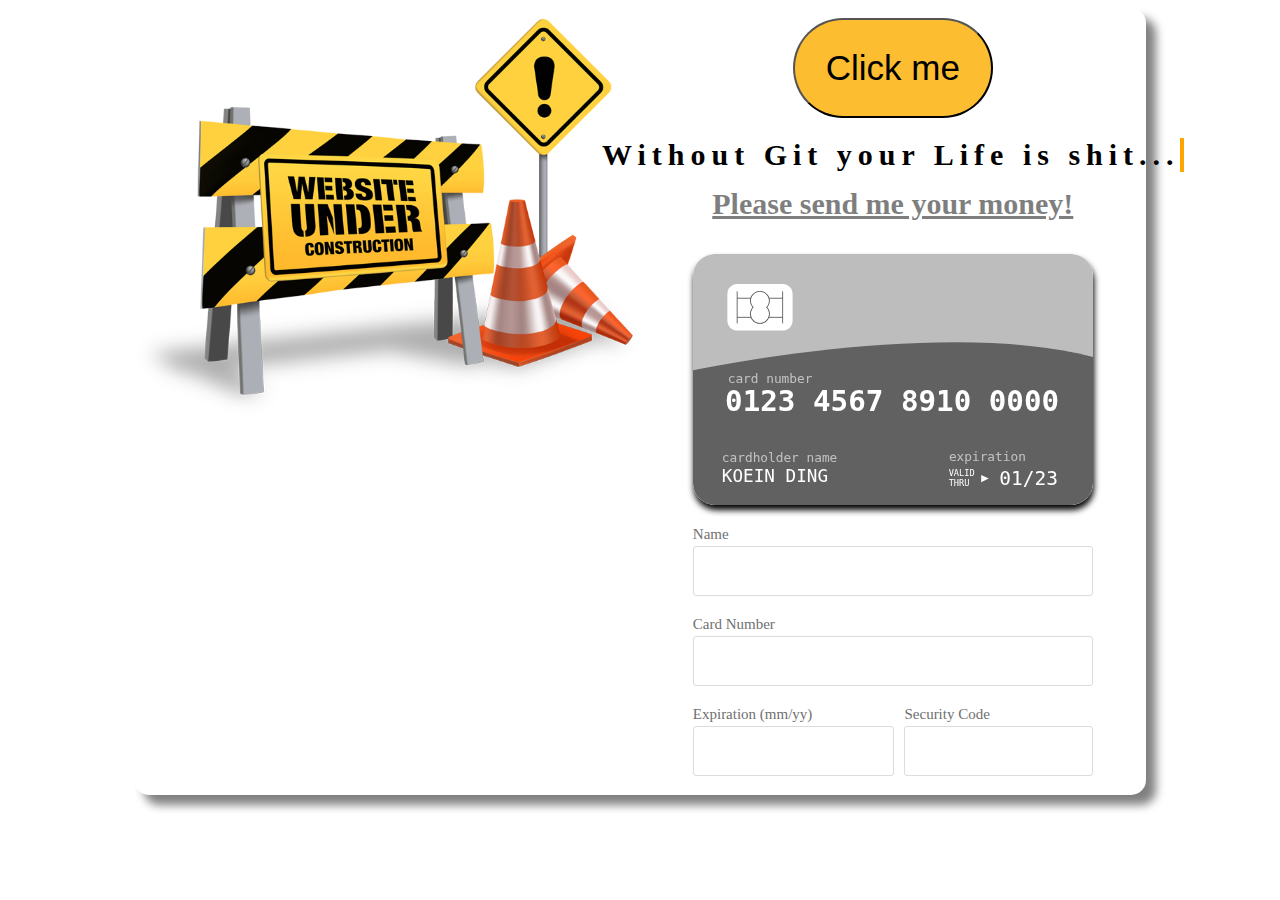
<file: Index.html>
<!DOCTYPE html>
<html lang="en">
<head>
    <meta charset="UTF-8">
     <meta name="viewport" content="width=device-width, initial-scale=1">
    <title>MySite</title>
  <link rel="stylesheet" href="index.css">
</head>
<body>
<div class="main">
    <div class="left"></div>
    <div class="right">
        <button type="button">Click me</button>
        <div class="box1 typewriter">
            <h1>Without Git your Life is shit...</h1>
        </div>
        <div class="box2 typewriter">
            <h1>Без Гита и Жизнь не та...</h1>
        </div>

        <h1 class="box3">Please send me your money!</h1>
<div class="card">
        <div class="payment-title">
        </div>
        <div class="container preload">
            <div class="creditcard">
                <div class="front">
                    <div id="ccsingle"></div>
                    <svg version="1.1" id="cardfront" xmlns="http://www.w3.org/2000/svg" xmlns:xlink="http://www.w3.org/1999/xlink"
                         x="0px" y="0px" viewBox="0 0 750 471" style="enable-background:new 0 0 750 471;" xml:space="preserve">
                    <g id="Front">
                        <g id="CardBackground">
                            <g id="Page-1_1_">
                                <g id="amex_1_">
                                    <path id="Rectangle-1_1_" class="lightcolor grey" d="M40,0h670c22.1,0,40,17.9,40,40v391c0,22.1-17.9,40-40,40H40c-22.1,0-40-17.9-40-40V40
                            C0,17.9,17.9,0,40,0z" />
                                </g>
                            </g>
                            <path class="darkcolor greydark" d="M750,431V193.2c-217.6-57.5-556.4-13.5-750,24.9V431c0,22.1,17.9,40,40,40h670C732.1,471,750,453.1,750,431z" />
                        </g>
                        <text transform="matrix(1 0 0 1 60.106 295.0121)" id="svgnumber" class="st2 st3 st4">0123 4567 8910 0000</text>
                        <text transform="matrix(1 0 0 1 54.1064 428.1723)" id="svgname" class="st2 st5 st6">KOEIN DING</text>
                        <text transform="matrix(1 0 0 1 54.1074 389.8793)" class="st7 st5 st8">cardholder name</text>
                        <text transform="matrix(1 0 0 1 479.7754 388.8793)" class="st7 st5 st8">expiration</text>
                        <text transform="matrix(1 0 0 1 65.1054 241.5)" class="st7 st5 st8">card number</text>
                        <g>
                            <text transform="matrix(1 0 0 1 574.4219 433.8095)" id="svgexpire" class="st2 st5 st9">01/23</text>
                            <text transform="matrix(1 0 0 1 479.3848 417.0097)" class="st2 st10 st11">VALID</text>
                            <text transform="matrix(1 0 0 1 479.3848 435.6762)" class="st2 st10 st11">THRU</text>
                            <polygon class="st2" points="554.5,421 540.4,414.2 540.4,427.9 		" />
                        </g>
                        <g id="cchip">
                            <g>
                                <path class="st2" d="M168.1,143.6H82.9c-10.2,0-18.5-8.3-18.5-18.5V74.9c0-10.2,8.3-18.5,18.5-18.5h85.3
                        c10.2,0,18.5,8.3,18.5,18.5v50.2C186.6,135.3,178.3,143.6,168.1,143.6z" />
                            </g>
                            <g>
                                <g>
                                    <rect x="82" y="70" class="st12" width="1.5" height="60" />
                                </g>
                                <g>
                                    <rect x="167.4" y="70" class="st12" width="1.5" height="60" />
                                </g>
                                <g>
                                    <path class="st12" d="M125.5,130.8c-10.2,0-18.5-8.3-18.5-18.5c0-4.6,1.7-8.9,4.7-12.3c-3-3.4-4.7-7.7-4.7-12.3
                            c0-10.2,8.3-18.5,18.5-18.5s18.5,8.3,18.5,18.5c0,4.6-1.7,8.9-4.7,12.3c3,3.4,4.7,7.7,4.7,12.3
                            C143.9,122.5,135.7,130.8,125.5,130.8z M125.5,70.8c-9.3,0-16.9,7.6-16.9,16.9c0,4.4,1.7,8.6,4.8,11.8l0.5,0.5l-0.5,0.5
                            c-3.1,3.2-4.8,7.4-4.8,11.8c0,9.3,7.6,16.9,16.9,16.9s16.9-7.6,16.9-16.9c0-4.4-1.7-8.6-4.8-11.8l-0.5-0.5l0.5-0.5
                            c3.1-3.2,4.8-7.4,4.8-11.8C142.4,78.4,134.8,70.8,125.5,70.8z" />
                                </g>
                                <g>
                                    <rect x="82.8" y="82.1" class="st12" width="25.8" height="1.5" />
                                </g>
                                <g>
                                    <rect x="82.8" y="117.9" class="st12" width="26.1" height="1.5" />
                                </g>
                                <g>
                                    <rect x="142.4" y="82.1" class="st12" width="25.8" height="1.5" />
                                </g>
                                <g>
                                    <rect x="142" y="117.9" class="st12" width="26.2" height="1.5" />
                                </g>
                            </g>
                        </g>
                    </g>
                        <g id="Back">
                    </g>
                </svg>
                </div>
                <div class="back">
                    <svg version="1.1" id="cardback" xmlns="http://www.w3.org/2000/svg" xmlns:xlink="http://www.w3.org/1999/xlink"
                         x="0px" y="0px" viewBox="0 0 750 471" style="enable-background:new 0 0 750 471;" xml:space="preserve">
                    <g id="Front">
                        <line class="st0" x1="35.3" y1="10.4" x2="36.7" y2="11" />
                    </g>
                        <g id="Back">
                        <g id="Page-1_2_">
                            <g id="amex_2_">
                                <path id="Rectangle-1_2_" class="darkcolor greydark" d="M40,0h670c22.1,0,40,17.9,40,40v391c0,22.1-17.9,40-40,40H40c-22.1,0-40-17.9-40-40V40
                        C0,17.9,17.9,0,40,0z" />
                            </g>
                        </g>
                            <rect y="61.6" class="st2" width="750" height="78" />
                            <g>
                            <path class="st3" d="M701.1,249.1H48.9c-3.3,0-6-2.7-6-6v-52.5c0-3.3,2.7-6,6-6h652.1c3.3,0,6,2.7,6,6v52.5
                    C707.1,246.4,704.4,249.1,701.1,249.1z" />
                                <rect x="42.9" y="198.6" class="st4" width="664.1" height="10.5" />
                                <rect x="42.9" y="224.5" class="st4" width="664.1" height="10.5" />
                                <path class="st5" d="M701.1,184.6H618h-8h-10v64.5h10h8h83.1c3.3,0,6-2.7,6-6v-52.5C707.1,187.3,704.4,184.6,701.1,184.6z" />
                        </g>
                            <text transform="matrix(1 0 0 1 621.999 227.2734)" id="svgsecurity" class="st6 st7">985</text>
                            <g class="st8">
                            <text transform="matrix(1 0 0 1 518.083 280.0879)" class="st9 st6 st10">security code</text>
                        </g>
                            <rect x="58.1" y="378.6" class="st11" width="375.5" height="13.5" />
                            <rect x="58.1" y="405.6" class="st11" width="421.7" height="13.5" />
                            <text transform="matrix(1 0 0 1 59.5073 228.6099)" id="svgnameback" class="st12 st13">John Doe</text>
                    </g>
                </svg>
                </div>
            </div>
        </div>
        <div class="form-container">
            <div class="field-container">
                <label for="name">Name</label>
                <input id="name" maxlength="20" type="text">
            </div>
            <div class="field-container">
                <label for="cardnumber">Card Number</label>
                <input id="cardnumber" type="text" pattern="[0-9]*" inputmode="numeric">
                <svg id="ccicon" class="ccicon" width="750" height="471" viewBox="0 0 750 471" version="1.1" xmlns="http://www.w3.org/2000/svg"
                     xmlns:xlink="http://www.w3.org/1999/xlink">

                </svg>
            </div>
            <div class="field-container">
                <label for="expirationdate">Expiration (mm/yy)</label>
                <input id="expirationdate" type="text" pattern="[0-9]*" inputmode="numeric">
            </div>
            <div class="field-container">
                <label for="securitycode">Security Code</label>
                <input id="securitycode" type="text" pattern="[0-9]*" inputmode="numeric">
            </div>
        </div>
</div>






    </div>

</div>




</body>
</html>
</file>
<file: index.css>
.main {
     width: 80%;
   height: 90%;
    /*border: solid black 2px;*/
    margin: 0 auto;
    padding-top: 10px;
    display: flex;
    justify-content: space-between;
    border-radius: 15px;
    box-shadow: 10px 10px 10px grey;
}
.left, .right {
    width: 50%;
    /*height: 100%;*/
    display: inline-block;
}
.left {
    background-image: url("uc.png");
    background-size: contain;
    background-repeat: no-repeat;

}

.right {
    display: flex;
    flex-direction: column;
    justify-content: center;
    align-items: center;
    /*gap: 10px;*/
}
.box3 {
    font-size: 30px;
    text-decoration: underline;
    margin: 0;
    margin-top: 15px;
    margin-bottom: 15px;
    opacity: 0.5;
}
button {
    width: 200px;
    height: 100px;
    border-radius: 50px;
    background-color: #fdbd30;
    font-size: 35px;
    margin-bottom: 20px;

}
button:hover {
    cursor: pointer;
}

.box2 {
    display: none;
}
button:focus ~ .box1 {
    display: none;
}
button:focus ~ .box2
 {
    display: block;
}
button:focus ~ .box3 {
    font-size: 40px;
    color: #fdbd30;
    transition: all 0.5s;
    text-shadow: black 0 0 5px;
    text-decoration: none;
    opacity: 1;

}




.typewriter h1 {
    font-size: 30px;
    overflow: hidden;
    border-right: .15em solid orange;
    white-space: nowrap;
    margin: 0 auto;
    letter-spacing: .2em;
    animation:
            typing 3.5s steps(40, end),
            blink-caret .75s step-end infinite;
}

@keyframes typing {
    from { width: 0 }
    to { width: 100% }
}

@keyframes blink-caret {
    from, to { border-color: transparent }
    50% { border-color: orange; }
}

.payment-title {
    width: 100%;
    text-align: left;
    display: inline-block;



}

.form-container .field-container:first-of-type {
    grid-area: name;
}

.form-container .field-container:nth-of-type(2) {
    grid-area: number;
}

.form-container .field-container:nth-of-type(3) {
    grid-area: expiration;
}

.form-container .field-container:nth-of-type(4) {
    grid-area: security;
}

.field-container input {
    -webkit-box-sizing: border-box;
    box-sizing: border-box;
}

.field-container {
    position: relative;
}

.form-container {
    display: grid;
    grid-column-gap: 10px;
    grid-template-columns: auto auto;
    grid-template-rows: 90px 90px 90px;
    grid-template-areas: "name name""number number""expiration security";
    max-width: 400px;
    padding-top: 20px;
    color: #707070;
}

label {
    padding-bottom: 5px;
    font-size: 15px;
}

input {
    margin-top: 3px;
    padding: 15px;
    font-size: 16px;
    width: 100%;
    border-radius: 3px;
    border: 1px solid #dcdcdc;
}

.ccicon {
    height: 38px;
    position: absolute;
    right: 6px;
    top: calc(50% - 17px);
    width: 60px;
}

/* CREDIT CARD IMAGE STYLING */
.preload * {
    -webkit-transition: none !important;
    -moz-transition: none !important;
    -ms-transition: none !important;
    -o-transition: none !important;
}

.container {
    width: 100%;
    max-width: 400px;
    max-height: 251px;
    height: 54vw;
    /*padding: 20px;*/
}

#ccsingle {
    position: absolute;
    right: 15px;
    top: 20px;
}

#ccsingle svg {
    width: 100px;
    max-height: 60px;
}

.creditcard svg#cardfront,
.creditcard svg#cardback {
    width: 100%;
    -webkit-box-shadow: 1px 5px 6px 0px black;
    box-shadow: 1px 5px 6px 0px black;
    border-radius: 22px;
}

#generatecard{
    cursor: pointer;
    float: right;
    font-size: 12px;
    color: #fff;
    padding: 2px 4px;
    background-color: #909090;
    border-radius: 4px;
    cursor: pointer;
    float:right;
}

/* CHANGEABLE CARD ELEMENTS */
.creditcard .lightcolor,
.creditcard .darkcolor {
    -webkit-transition: fill .5s;
    transition: fill .5s;
}

.creditcard .lightblue {
    fill: #03A9F4;
}

.creditcard .lightbluedark {
    fill: #0288D1;
}

.creditcard .red {
    fill: #ef5350;
}

.creditcard .reddark {
    fill: #d32f2f;
}

.creditcard .purple {
    fill: #ab47bc;
}

.creditcard .purpledark {
    fill: #7b1fa2;
}

.creditcard .cyan {
    fill: #26c6da;
}

.creditcard .cyandark {
    fill: #0097a7;
}

.creditcard .green {
    fill: #66bb6a;
}

.creditcard .greendark {
    fill: #388e3c;
}

.creditcard .lime {
    fill: #d4e157;
}

.creditcard .limedark {
    fill: #afb42b;
}

.creditcard .yellow {
    fill: #ffeb3b;
}

.creditcard .yellowdark {
    fill: #f9a825;
}

.creditcard .orange {
    fill: #ff9800;
}

.creditcard .orangedark {
    fill: #ef6c00;
}

.creditcard .grey {
    fill: #bdbdbd;
}

.creditcard .greydark {
    fill: #616161;
}

/* FRONT OF CARD */
#svgname {
    text-transform: uppercase;
}

#cardfront .st2 {
    fill: #FFFFFF;
}

#cardfront .st3 {
    font-family: 'Source Code Pro', monospace;
    font-weight: 600;
}

#cardfront .st4 {
    font-size: 54.7817px;
}

#cardfront .st5 {
    font-family: 'Source Code Pro', monospace;
    font-weight: 400;
}

#cardfront .st6 {
    font-size: 33.1112px;
}

#cardfront .st7 {
    opacity: 0.6;
    fill: #FFFFFF;
}

#cardfront .st8 {
    font-size: 24px;
}

#cardfront .st9 {
    font-size: 36.5498px;
}

#cardfront .st10 {
    font-family: 'Source Code Pro', monospace;
    font-weight: 300;
}

#cardfront .st11 {
    font-size: 16.1716px;
}

#cardfront .st12 {
    fill: #4C4C4C;
}

/* BACK OF CARD */
#cardback .st0 {
    fill: none;
    stroke: #0F0F0F;
    stroke-miterlimit: 10;
}

#cardback .st2 {
    fill: #111111;
}

#cardback .st3 {
    fill: #F2F2F2;
}

#cardback .st4 {
    fill: #D8D2DB;
}

#cardback .st5 {
    fill: #C4C4C4;
}

#cardback .st6 {
    font-family: 'Source Code Pro', monospace;
    font-weight: 400;
}

#cardback .st7 {
    font-size: 27px;
}

#cardback .st8 {
    opacity: 0.6;
}

#cardback .st9 {
    fill: #FFFFFF;
}

#cardback .st10 {
    font-size: 24px;
}

#cardback .st11 {
    fill: #EAEAEA;
}

#cardback .st12 {
    font-family: 'Rock Salt', cursive;
}

#cardback .st13 {
    font-size: 37.769px;
}

/* FLIP ANIMATION */
.container {
    perspective: 1000px;
}

.creditcard {
    width: 100%;
    max-width: 400px;
    -webkit-transform-style: preserve-3d;
    transform-style: preserve-3d;
    transition: -webkit-transform 0.6s;
    -webkit-transition: -webkit-transform 0.6s;
    transition: transform 0.6s;
    transition: transform 0.6s, -webkit-transform 0.6s;
    cursor: pointer;
}

.creditcard .front,
.creditcard .back {
    position: absolute;
    width: 100%;
    max-width: 400px;
    -webkit-backface-visibility: hidden;
    backface-visibility: hidden;
    -webkit-font-smoothing: antialiased;
    color: #47525d;
}

.creditcard .back {
    -webkit-transform: rotateY(180deg);
    transform: rotateY(180deg);
}

.creditcard.flipped {
    -webkit-transform: rotateY(180deg);
    transform: rotateY(180deg);
}
</file>
